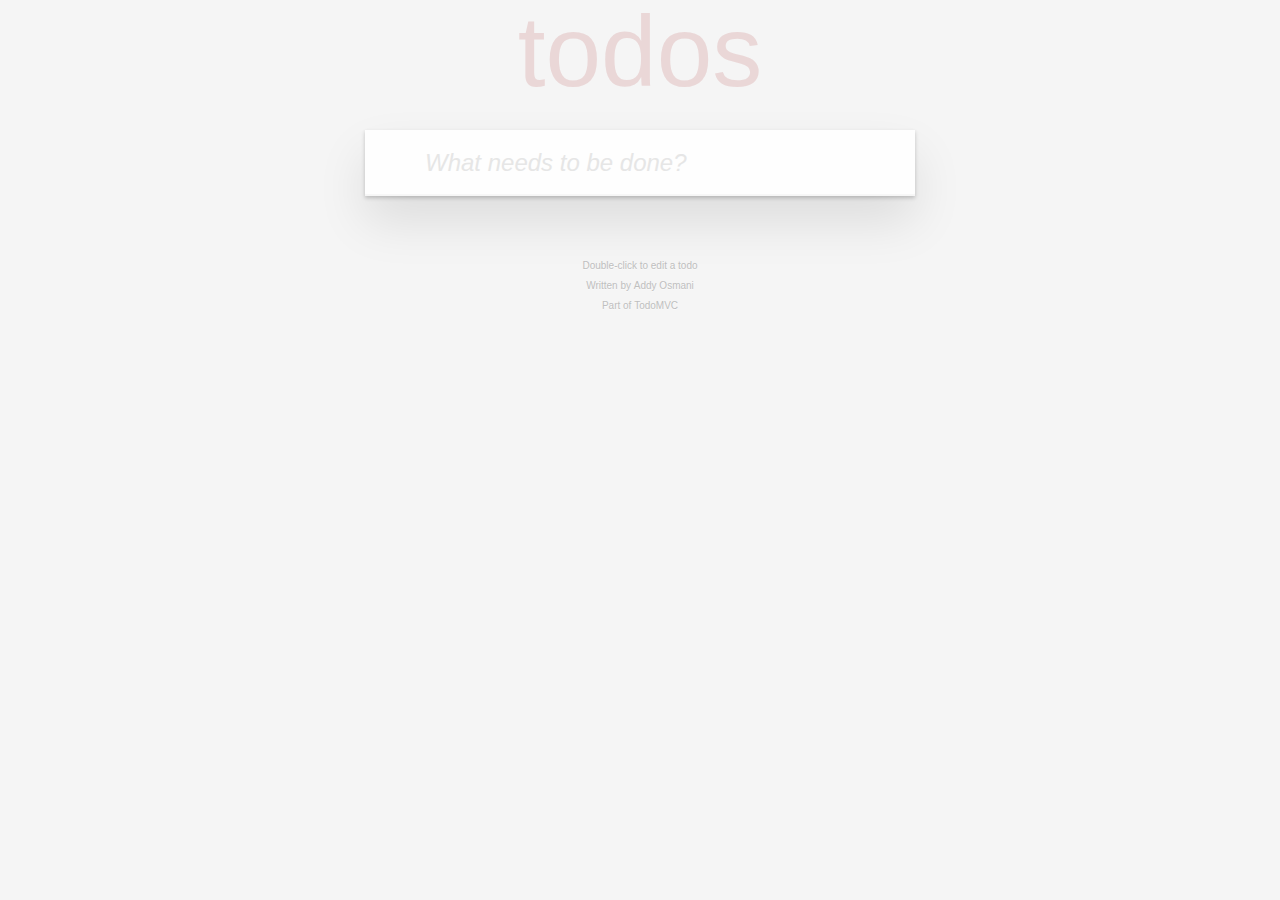
<file: todos/index.html>
<!doctype html>
<html lang="en" data-framework="backbonejs">
	<head>
		<meta charset="utf-8">
		<title>Backbone.js + RequireJS • TodoMVC</title>
		<link rel="stylesheet" href="css/base.css">
		<link rel="stylesheet" href="css/index.css">
	</head>
	<body>
		<section id="todoapp">
			<header id="header">
				<h1>todos</h1>
				<input id="new-todo" placeholder="What needs to be done?" autofocus>
			</header>
			<section id="main">
				<input id="toggle-all" type="checkbox">
				<label for="toggle-all">Mark all as complete</label>
				<ul id="todo-list"></ul>
			</section>
			<footer id="footer"></footer>
		</section>
		<footer id="info">
			<p>Double-click to edit a todo</p>
			<p>Written by <a href="http://addyosmani.github.com/todomvc/">Addy Osmani</a></p>
			<p>Part of <a href="http://todomvc.com">TodoMVC</a></p>
		</footer>
		<script data-main="js/main" src="js/lib/require.js"></script>
	</body>
</html>
</file>
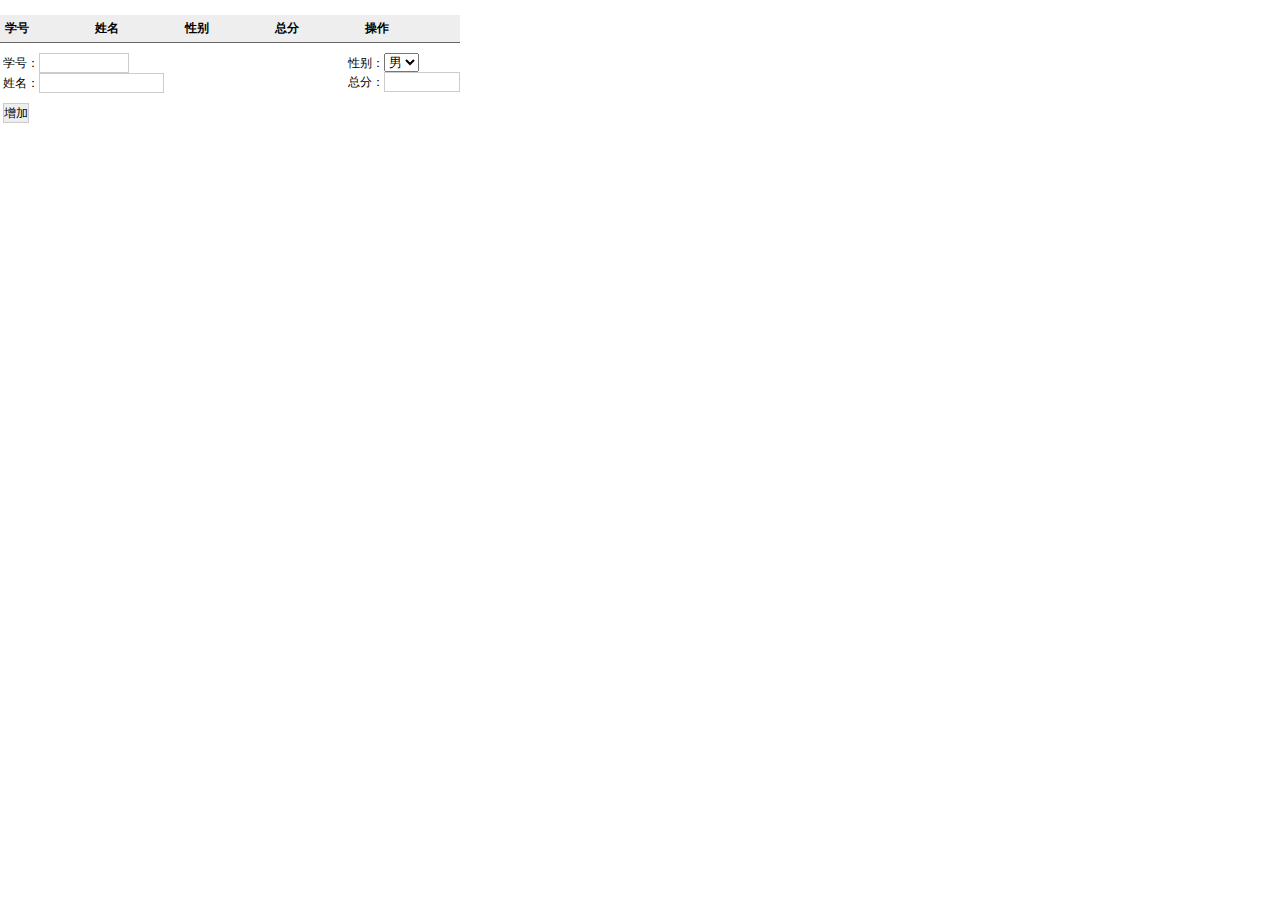
<file: userManage/index.html>
<!DOCTYPE html>
<html lang="en">
<head>
    <meta charset="UTF-8">
    <title>Demo6</title>
    <link rel="stylesheet" href="css/main.css">
</head>

<body>
    <div id="stuManager">
        <ul id="ulMessage">
            <li class='li_h'><span>学号</span> <span>姓名</span> <span>性别</span> <span>总分</span> <span>
                操作</span> </li>
        </ul>
        <div class="input">
            <span class="spanl">学号：<input type="text" readonly="readonly" name="StuID" id="StuID" class="inputtxt"
                size="10" /><br />
                姓名：<input type="text" name="Name" id="Name" class="inputtxt" size="15" />
            </span><span class="spanr">性别：<select name="Sex" id="Sex">
                <option value="男">男</option>
                <option value="女">女</option>
            </select><br />
                总分：<input type="text" name="Score" id="Score" class="inputtxt" size="8" />
            </span>
            <p class="btn">
                <input id="btnAdd" type="button" value="增加" class="inputbtn" />
            </p>
            <p id="pStatus"></p>
        </div>
    </div>
    <script data-main="js/main" src="js/lib/require.js"></script>
</body>

</html>
</file>
<file: todos/css/base.css>
hr {
	margin: 20px 0;
	border: 0;
	border-top: 1px dashed #c5c5c5;
	border-bottom: 1px dashed #f7f7f7;
}

.learn a {
	font-weight: normal;
	text-decoration: none;
	color: #b83f45;
}

.learn a:hover {
	text-decoration: underline;
	color: #787e7e;
}

.learn h3,
.learn h4,
.learn h5 {
	margin: 10px 0;
	font-weight: 500;
	line-height: 1.2;
	color: #000;
}

.learn h3 {
	font-size: 24px;
}

.learn h4 {
	font-size: 18px;
}

.learn h5 {
	margin-bottom: 0;
	font-size: 14px;
}

.learn ul {
	padding: 0;
	margin: 0 0 30px 25px;
}

.learn li {
	line-height: 20px;
}

.learn p {
	font-size: 15px;
	font-weight: 300;
	line-height: 1.3;
	margin-top: 0;
	margin-bottom: 0;
}

#issue-count {
	display: none;
}

.quote {
	border: none;
	margin: 20px 0 60px 0;
}

.quote p {
	font-style: italic;
}

.quote p:before {
	content: '“';
	font-size: 50px;
	opacity: .15;
	position: absolute;
	top: -20px;
	left: 3px;
}

.quote p:after {
	content: '”';
	font-size: 50px;
	opacity: .15;
	position: absolute;
	bottom: -42px;
	right: 3px;
}

.quote footer {
	position: absolute;
	bottom: -40px;
	right: 0;
}

.quote footer img {
	border-radius: 3px;
}

.quote footer a {
	margin-left: 5px;
	vertical-align: middle;
}

.speech-bubble {
	position: relative;
	padding: 10px;
	background: rgba(0, 0, 0, .04);
	border-radius: 5px;
}

.speech-bubble:after {
	content: '';
	position: absolute;
	top: 100%;
	right: 30px;
	border: 13px solid transparent;
	border-top-color: rgba(0, 0, 0, .04);
}

.learn-bar > .learn {
	position: absolute;
	width: 272px;
	top: 8px;
	left: -300px;
	padding: 10px;
	border-radius: 5px;
	background-color: rgba(255, 255, 255, .6);
	transition-property: left;
	transition-duration: 500ms;
}

@media (min-width: 899px) {
	.learn-bar {
		width: auto;
		padding-left: 300px;
	}

	.learn-bar > .learn {
		left: 8px;
	}
}
</file>
<file: todos/css/index.css>
html,
body {
	margin: 0;
	padding: 0;
}

button {
	margin: 0;
	padding: 0;
	border: 0;
	background: none;
	font-size: 100%;
	vertical-align: baseline;
	font-family: inherit;
	font-weight: inherit;
	color: inherit;
	-webkit-appearance: none;
	-ms-appearance: none;
	appearance: none;
	-webkit-font-smoothing: antialiased;
	-moz-font-smoothing: antialiased;
	-ms-font-smoothing: antialiased;
	font-smoothing: antialiased;
}

body {
	font: 14px 'Helvetica Neue', Helvetica, Arial, sans-serif;
	line-height: 1.4em;
	background: #f5f5f5;
	color: #4d4d4d;
	min-width: 230px;
	max-width: 550px;
	margin: 0 auto;
	-webkit-font-smoothing: antialiased;
	-moz-font-smoothing: antialiased;
	-ms-font-smoothing: antialiased;
	font-smoothing: antialiased;
	font-weight: 300;
}

button,
input[type="checkbox"] {
	outline: none;
}

.hidden {
	display: none;
}

#todoapp {
	background: #fff;
	margin: 130px 0 40px 0;
	position: relative;
	box-shadow: 0 2px 4px 0 rgba(0, 0, 0, 0.2),
	            0 25px 50px 0 rgba(0, 0, 0, 0.1);
}

#todoapp input::-webkit-input-placeholder {
	font-style: italic;
	font-weight: 300;
	color: #e6e6e6;
}

#todoapp input::-moz-placeholder {
	font-style: italic;
	font-weight: 300;
	color: #e6e6e6;
}

#todoapp input::input-placeholder {
	font-style: italic;
	font-weight: 300;
	color: #e6e6e6;
}

#todoapp h1 {
	position: absolute;
	top: -155px;
	width: 100%;
	font-size: 100px;
	font-weight: 100;
	text-align: center;
	color: rgba(175, 47, 47, 0.15);
	-webkit-text-rendering: optimizeLegibility;
	-moz-text-rendering: optimizeLegibility;
	-ms-text-rendering: optimizeLegibility;
	text-rendering: optimizeLegibility;
}

#new-todo,
.edit {
	position: relative;
	margin: 0;
	width: 100%;
	font-size: 24px;
	font-family: inherit;
	font-weight: inherit;
	line-height: 1.4em;
	border: 0;
	outline: none;
	color: inherit;
	padding: 6px;
	border: 1px solid #999;
	box-shadow: inset 0 -1px 5px 0 rgba(0, 0, 0, 0.2);
	-ms-box-sizing: border-box;
	box-sizing: border-box;
	-webkit-font-smoothing: antialiased;
	-moz-font-smoothing: antialiased;
	-ms-font-smoothing: antialiased;
	font-smoothing: antialiased;
}

#new-todo {
	padding: 16px 16px 16px 60px;
	border: none;
	background: rgba(0, 0, 0, 0.003);
	box-shadow: inset 0 -2px 1px rgba(0,0,0,0.03);
}

#main {
	position: relative;
	z-index: 2;
	border-top: 1px solid #e6e6e6;
}

label[for='toggle-all'] {
	display: none;
}

#toggle-all {
	position: absolute;
	top: -55px;
	left: -12px;
	width: 60px;
	height: 34px;
	text-align: center;
	border: none; /* Mobile Safari */
}

#toggle-all:before {
	content: '❯';
	font-size: 22px;
	color: #e6e6e6;
	padding: 10px 27px 10px 27px;
}

#toggle-all:checked:before {
	color: #737373;
}

#todo-list {
	margin: 0;
	padding: 0;
	list-style: none;
}

#todo-list li {
	position: relative;
	font-size: 24px;
	border-bottom: 1px solid #ededed;
}

#todo-list li:last-child {
	border-bottom: none;
}

#todo-list li.editing {
	border-bottom: none;
	padding: 0;
}

#todo-list li.editing .edit {
	display: block;
	width: 506px;
	padding: 13px 17px 12px 17px;
	margin: 0 0 0 43px;
}

#todo-list li.editing .view {
	display: none;
}

#todo-list li .toggle {
	text-align: center;
	width: 40px;
	/* auto, since non-WebKit browsers doesn't support input styling */
	height: auto;
	position: absolute;
	top: 0;
	bottom: 0;
	margin: auto 0;
	border: none; /* Mobile Safari */
	-webkit-appearance: none;
	-ms-appearance: none;
	appearance: none;
}

#todo-list li .toggle:after {
	content: url('data:image/svg+xml;utf8,<svg xmlns="http://www.w3.org/2000/svg" width="40" height="40" viewBox="-10 -18 100 135"><circle cx="50" cy="50" r="50" fill="none" stroke="#ededed" stroke-width="3"/></svg>');
}

#todo-list li .toggle:checked:after {
	content: url('data:image/svg+xml;utf8,<svg xmlns="http://www.w3.org/2000/svg" width="40" height="40" viewBox="-10 -18 100 135"><circle cx="50" cy="50" r="50" fill="none" stroke="#bddad5" stroke-width="3"/><path fill="#5dc2af" d="M72 25L42 71 27 56l-4 4 20 20 34-52z"/></svg>');
}

#todo-list li label {
	white-space: pre;
	word-break: break-word;
	padding: 15px 60px 15px 15px;
	margin-left: 45px;
	display: block;
	line-height: 1.2;
	transition: color 0.4s;
}

#todo-list li.completed label {
	color: #d9d9d9;
	text-decoration: line-through;
}

#todo-list li .destroy {
	display: none;
	position: absolute;
	top: 0;
	right: 10px;
	bottom: 0;
	width: 40px;
	height: 40px;
	margin: auto 0;
	font-size: 30px;
	color: #cc9a9a;
	margin-bottom: 11px;
	transition: color 0.2s ease-out;
}

#todo-list li .destroy:hover {
	color: #af5b5e;
}

#todo-list li .destroy:after {
	content: '×';
}

#todo-list li:hover .destroy {
	display: block;
}

#todo-list li .edit {
	display: none;
}

#todo-list li.editing:last-child {
	margin-bottom: -1px;
}

#footer {
	color: #777;
	padding: 10px 15px;
	height: 20px;
	text-align: center;
	border-top: 1px solid #e6e6e6;
}

#footer:before {
	content: '';
	position: absolute;
	right: 0;
	bottom: 0;
	left: 0;
	height: 50px;
	overflow: hidden;
	box-shadow: 0 1px 1px rgba(0, 0, 0, 0.2),
	            0 8px 0 -3px #f6f6f6,
	            0 9px 1px -3px rgba(0, 0, 0, 0.2),
	            0 16px 0 -6px #f6f6f6,
	            0 17px 2px -6px rgba(0, 0, 0, 0.2);
}

#todo-count {
	float: left;
	text-align: left;
}

#todo-count strong {
	font-weight: 300;
}

#filters {
	margin: 0;
	padding: 0;
	list-style: none;
	position: absolute;
	right: 0;
	left: 0;
}

#filters li {
	display: inline;
}

#filters li a {
	color: inherit;
	margin: 3px;
	padding: 3px 7px;
	text-decoration: none;
	border: 1px solid transparent;
	border-radius: 3px;
}

#filters li a.selected,
#filters li a:hover {
	border-color: rgba(175, 47, 47, 0.1);
}

#filters li a.selected {
	border-color: rgba(175, 47, 47, 0.2);
}

#clear-completed,
html #clear-completed:active {
	float: right;
	position: relative;
	line-height: 20px;
	text-decoration: none;
	cursor: pointer;
	visibility: hidden;
	position: relative;
}

#clear-completed::after {
	visibility: visible;
	content: 'Clear completed';
	position: absolute;
	right: 0;
	white-space: nowrap;
}

#clear-completed:hover::after {
	text-decoration: underline;
}

#info {
	margin: 65px auto 0;
	color: #bfbfbf;
	font-size: 10px;
	text-shadow: 0 1px 0 rgba(255, 255, 255, 0.5);
	text-align: center;
}

#info p {
	line-height: 1;
}

#info a {
	color: inherit;
	text-decoration: none;
	font-weight: 400;
}

#info a:hover {
	text-decoration: underline;
}

/*
	Hack to remove background from Mobile Safari.
	Can't use it globally since it destroys checkboxes in Firefox
*/
@media screen and (-webkit-min-device-pixel-ratio:0) {
	#toggle-all,
	#todo-list li .toggle {
		background: none;
	}

	#todo-list li .toggle {
		height: 40px;
	}

	#toggle-all {
		-webkit-transform: rotate(90deg);
		transform: rotate(90deg);
		-webkit-appearance: none;
		appearance: none;
	}
}

@media (max-width: 430px) {
	#footer {
		height: 50px;
	}

	#filters {
		bottom: 10px;
	}
}
</file>
<file: userManage/css/main.css>
* {
        margin: 0;
        padding: 0;
    }
    body {
        font-size: 12px
    }
    .inputbtn {
        border: solid 1px #ccc;
        background-color: #eee;
        line-height: 18px;
        font-size: 12px
    }
    .inputtxt {
        border: solid 1px #ccc;
        line-height: 18px;
        font-size: 12px;
        padding-left: 3px
    }
    ul {
        list-style: none;
        padding: 0px;
        margin: 10px 0px 15px 0px;
        text-align: center
    }
    .input {
        clear: both;
        padding-top: 10px;
        padding-left: 3px;
        width: 457px
    }
    .spanl {
        float: left
    }
    .spanr {
        float: right
    }
    .btn {
        padding-top: 10px;
        clear: both
    }
    #pStatus {
        display: none;
        border: 1px #ccc solid;
        width: 158px;
        background-color: #eee;
        padding: 6px 12px 6px 12px;
        margin-left: 2px
    }
    #stuManager {
        width: 460px;
    }
    #ulMessage {
        width: 460px
    }
    #ulMessage span {
        width: 90px;
        float: left;
        text-align: left
    }
    .show .edit,
    .editing .disp {
        display: none;
    }
    .show .disp,
    .editing .edit {
        display: block;
    }
    .li_h {
        border-bottom: solid 1px #666;
        float: left;
        background-color: #eee;
        padding: 5px;
        font-weight: bold
    }
    .li_c {
        border-bottom: dashed 1px #ccc;
        float: left;
        padding: 5px
    }
</file>
